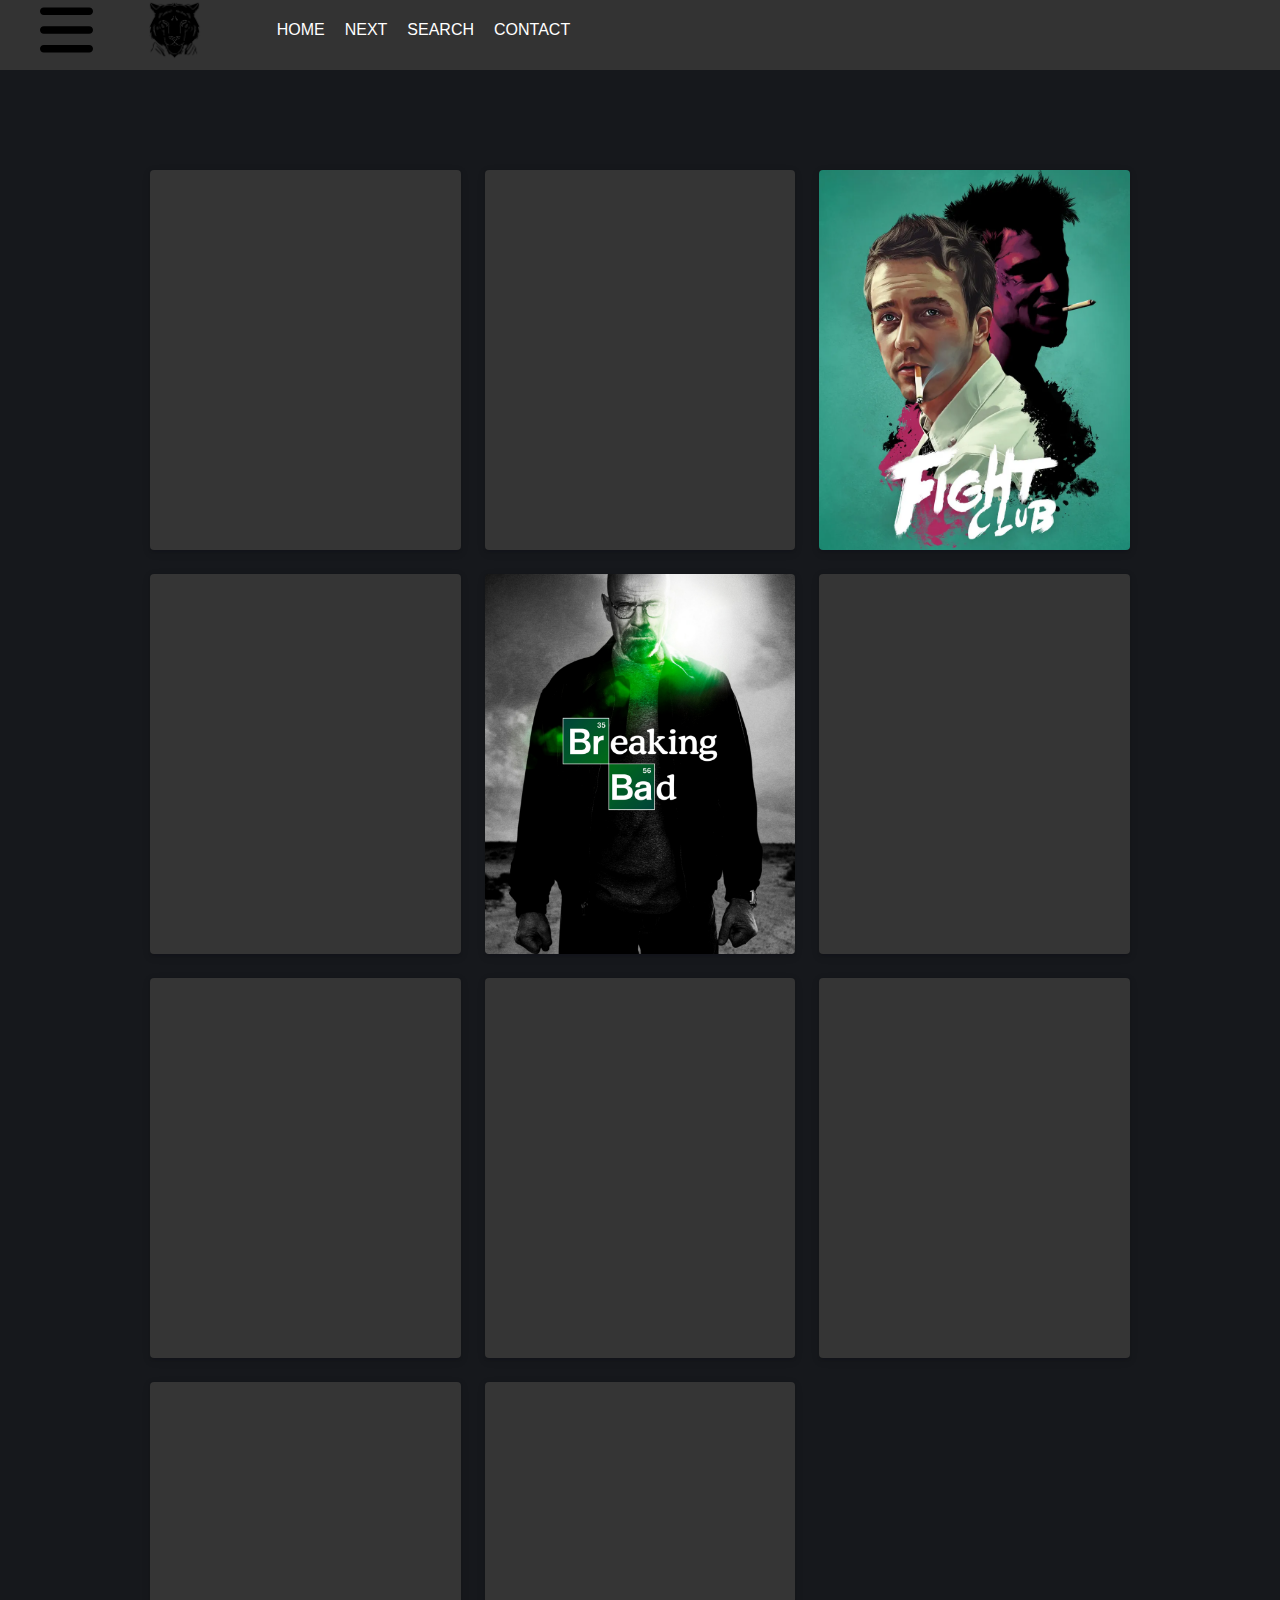
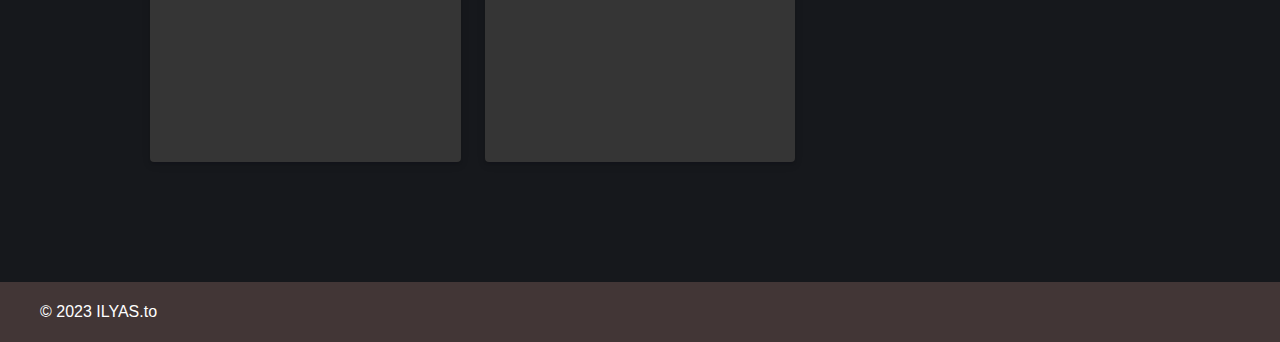
<file: index.html>
<!DOCTYPE html>
<html>
    <head>
        <meta charset="UFT-8">
        <meta name="viewport" content="width=device-width, initial-scale=1.0">
        <title>ILYAS</title>
        <link rel="icon" type="image/x-icon" href="img/tiger.png">
        <link rel="stylesheet" href="rest.css">
        <link rel="stylesheet" href="style.css">
        <link rel="stylesheet" href="base.css">
        <link rel="stylesheet" href="grid.css">
    </head>
    <body>
            
            <section class="header-main">
                
                <div class="header-main-logo">
                    <img src="img/bars-solid.svg" alt="side-bar" class="bars">
                    <img src="img/tiger.png" style="padding : 0 50px;">
                </div>     
                
                <nav class="header-main-nav">             
                    <ul>
                        <li><a href="index.html"> HOME </a></li>
                        <li><a href="#"> NEXT </a></li>
                        <li><a href="#"> SEARCH </a></li>
                        <li><a href="#"> CONTACT </a></li>
                    </ul>
                </nav>
                
            </section>
            

            <nav class="side-bar">
                <span class="close">X</span>
                <a href="#">Home</a>
                <a href="#">About</a>
                <a href="#">Services</a>
                <a href="#">Contact</a>
            </nav>
           
                <!--<button> click here </button> -->

            <section class="basic-grid">
                            
                <a href="https://www.backloggd.com/" target="_blank" class="card" style="background-image: url(https://images.igdb.com/igdb/image/upload/t_cover_big/co1vcf.jpg);" ></a>
                <a href="https://mangadex.org/chapter/a0172670-b720-4575-a8e0-d086de34d1a8/1" target="_blank" class="card" style="background-image: url(https://s4.anilist.co/file/anilistcdn/media/manga/cover/large/bx30656-dNNIEyEIF66b.png);"></a>
                <a href="https://movie-web.app/search/movie" target="_blank" class="card" style="background-image: url(img/fc.webp);"></a>
                <a href="https://aniwave.to/watch/jujutsu-kaisen-2nd-season.ll3x3/ep-2" target="_blank" class="card" style="background-image: url(https://s4.anilist.co/file/anilistcdn/media/anime/cover/large/bx140439-qpBzXkvVqSx3.jpg);"></a>
                <a href="https://movie-web.app/search/series" target="_blank" class="card" style="background-image: url(img/bb.jpg);"></a>    
                <a href="https://www.youtube.com/feed/subscriptions" target="_blank" class="card" style="background-image: url(https://upload.wikimedia.org/wikipedia/en/0/0c/Witcher_3_cover_art.jpg);"></a>         
                <a href="https://mangafire.to/" target="_blank" class="card" style="background-image: url(https://s4.anilist.co/file/anilistcdn/media/manga/cover/large/bx30002-7EzO7o21jzeF.jpg);"></a>
                <a href="https://yts.mx/" target="_blank" class="card" style="background-image: url(https://m.media-amazon.com/images/M/MV5BNjJlYmNkZGItM2NhYy00MjlmLTk5NmQtNjg1NmM2ODU4OTMwXkEyXkFqcGdeQXVyMjUzOTY1NTc@._V1_.jpg);"></a>
                <a href="https://nyaa.si/?c=1_0" target="_blank" class="card" style="background-image: url(https://s4.anilist.co/file/anilistcdn/media/anime/cover/large/bx108465-B9S9zC68eS5j.jpg);"></a>
                <a href="https://www.youtube.com/feed/subscriptions" target="_blank" class="card" style="background-image: url(https://images.pexels.com/photos/2295744/pexels-photo-2295744.jpeg?auto=compress&cs=tinysrgb&w=1260&h=750&dpr=1);"></a>
                <a href="#" target="_blank" class="card" style="background-image: url(http://static.bunnycdn.ru/i/cache/images/8/8e/8e24a78b5e2b099faa8324a207107ee7.jpg);"></a>
                
            </section>
            
                
            
            <section class="about">
                <div class="co">&copy; 2023 ILYAS.to</div>               

            </section>
            
            
        <script src="app.js" type="text/javascript"></script>


    </body>
</html>
</file>
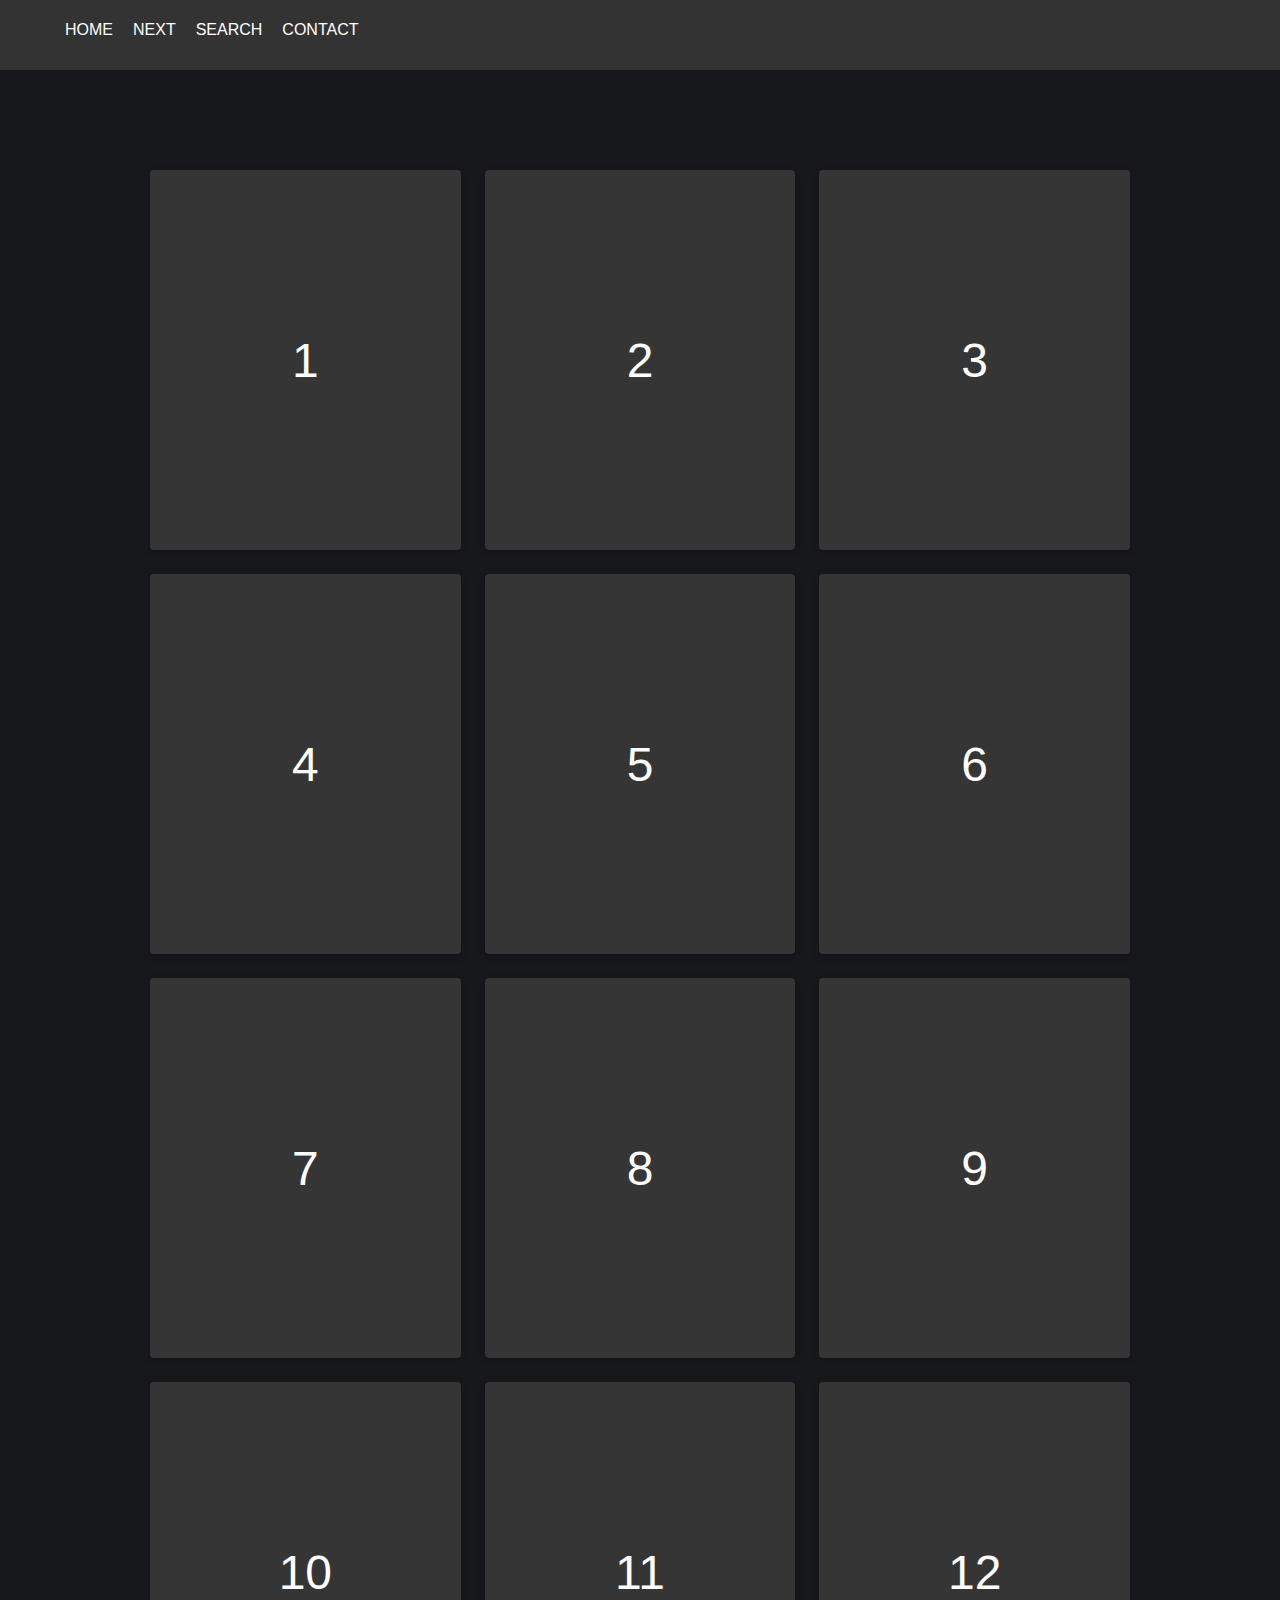
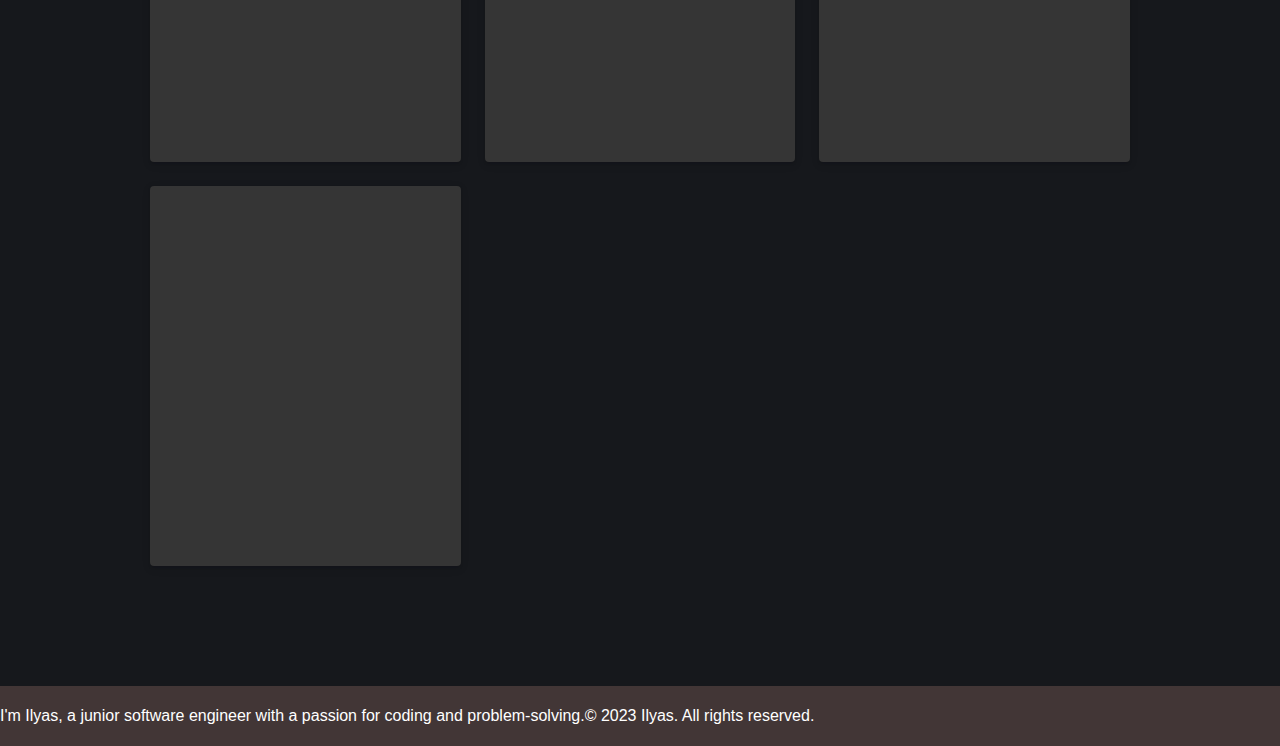
<file: anime.html>
<!DOCTYPE html>
<html lang="en">
<head>
    <meta charset="UTF-8">
    <meta name="viewport" content="width=device-width, initial-scale=1.0">
    <title>Ilyas' Personal Webpage</title>
    <link rel="stylesheet" href="rest.css">
    <link rel="stylesheet" href="style.css">
    <link rel="stylesheet" href="base.css">
    <link rel="stylesheet" href="grid.css">
</head>
<body>
    

    <div class="header-main"> 
            
                
        <div class="header-main-logo">
            
        </div>
        <div class="btn-toggle-nav"></div>
        <nav class="header-main-nav">
            <ul>
                <li><a href="index.html"> HOME </a></li>
                <li><a href="#"> NEXT </a></li>
                <li><a href="#"> SEARCH </a></li>
                <li><a href="#"> CONTACT </a></li>
            </ul>
        
        </nav>
    </div>

        
    <section class="basic-grid">
        <div class="card" style="background-image:url('https://images.unsplash.com/photo-1558981359-219d6364c9c8?ixlib=rb-1.2.1&ixid=eyJhcHBfaWQiOjEyMDd9&auto=format&fit=crop&w=2100&q=80')">1</div>
        <div class="card" style="background-image:url(https://s4.anilist.co/file/anilistcdn/media/anime/cover/large/bx108465-B9S9zC68eS5j.jpg);">2</div>
        <div class="card">3</div>
        <div class="card">4</div>
        <div class="card">5</div>
        <div class="card">6</div>
        <div class="card">7</div>
        <div class="card">8</div>
        <div class="card">9</div>
        <div class="card">10</div>
        <div class="card">11</div>
        <div class="card">12</div>
        <a href="#" target="_blank" class="card" style="background-image: url(https://s4.anilist.co/file/anilistcdn/media/manga/cover/large/bx30656-dNNIEyEIF66b.png);"></a>


    </section>




    <footer class="about">
        
        <p>I'm Ilyas, a junior software engineer with a passion for coding and problem-solving.</p>
        <p>&copy; 2023 Ilyas. All rights reserved.</p>
    </footer>
</body>
</html>
</file>
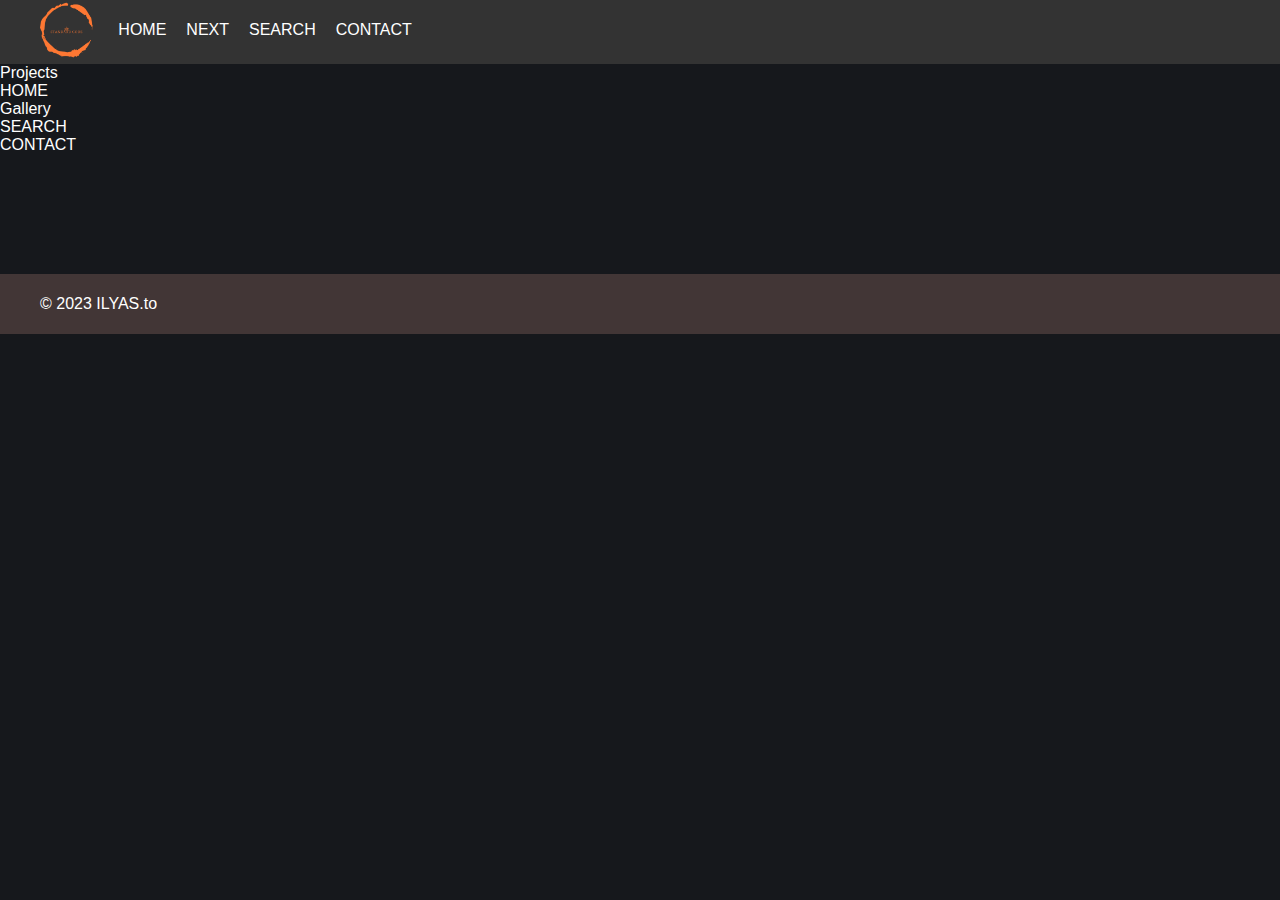
<file: manga.html>
<!DOCTYPE html>
<html>
    <head>
        <meta charset="UFT-8">
        <meta name="viewport" content="width=device-width, initial-scale=1.0">
        <title>Manga</title>
        <link rel="icon" type="image/x-icon" href="/img/tiger.png">
        <link rel="stylesheet" href="rest.css">
        <link rel="stylesheet" href="style.css">
    </head>
    <body>
           <!-- 
        <section class="header-main">
                
            <div class="header-main-logo">
                <img src="/img/logo-no-background.png">
            </div>
                <div></div>
        </section>
        -->
        <div class="header-main-nav"> 
                 
                <div class="header-main-logo">
                    <img src="/img/logo-no-background.png">
                </div>
                <div class="btn-toggle-nav"></div>
                
                <ul>
                    <li><a href="index.html"> HOME </a></li>
                    <li><a href="index.html"> NEXT </a></li>
                    <li><a href="index.html"> SEARCH </a></li>
                    <li><a href="#"> CONTACT </a></li>
                </ul>
            <nav>
            </nav>
        </div>
            <aside class="nav-sidebar">
                <ul>
                    <li><span>Projects</span></li>
                    <li><a href="#"> HOME </a></li>
                    <li><a href="#"> Gallery </a></li>
                    <li><a href="#"> SEARCH </a></li>
                    <li><a href="#"> CONTACT </a></li>
                </ul>
            </aside>
            
             <!--<button> click here </button> -->
 
            <section class="index-category">
                            
                <a href="https://mangadex.org/chapter/a0172670-b720-4575-a8e0-d086de34d1a8/1" target="_blank" class="box-manga"></a>
                <a href="https://mangafire.to/" target="_blank" class="box-manga"></a>
                <a href=""></a>
                <a href=""></a>
            </section>
                
            <!-- about section-->

            <section class="about">
                <div class="co">&copy; 2023 ILYAS.to</div>               

            </section>
            
            
            
        <script src = "app.js"> </script>

    </body>
</html>
</file>
<file: style.css>
body {
    font-family: Arial, sans-serif;
    background-color: #16181c;
    color: #fff;
    
}


a{
    cursor: pointer;
}

.header-main{
    /*width: 100dvw;*/
    min-height: 70px;
    display: flex;
    flex-wrap: wrap;
    background-color: #333;
    z-index: 1000;
    
}

.header-main-logo{
    
    padding: 0 0 0 40px;
    
    
}

.header-main-logo img{
    height: 60px;
}

.header-main-nav{
    background-color: #333;
    display: flex;
    flex-wrap: wrap;
    z-index: 1000;

}

.header-main-nav ul{
    display: flex;
    flex-wrap: wrap;
    padding-left: 15px;
    list-style: none;
}

.header-main-nav ul li{
    line-height: 60px;
}
   
.header-main-nav ul li a{
    display: block;
    height: 100%;
    padding: 0 10px;
    text-transform: uppercase;
    
}

.about{
    width: 100%;
    height: 60px;
    background-color: #423636;
    color:#fff;
    display: flex;
    align-items: center;
    justify-self: center;
    margin: 120px 0 0 0;
}

.co{
    padding: 0 0 0 40px ;
}

html::-webkit-scrollbar {
    width: 0.5vw;
    
  }

  html::-webkit-scrollbar-thumb {
    background-color: #7775;
    border-radius: 5px;
  }

  html::-webkit-scrollbar-thumb:hover {
    background-color: #777;
  }

 
  html::-webkit-scrollbar-track {
    background-color: #5555;
  }

  /*              */
.side-bar{
  position: fixed;
  z-index: 99999;
  left: 0;
  top: 0;
  width: 30%;
  height: 90%;
  background-color: #333;
  display: flex;
  flex-direction: column;
  justify-content: center;
  transition: 0.5s;
  transform: translateX(-200%);
  min-width: 0;
}


#open{
    transform: translateX(0);
}
.side-bar .close{
    
    position: fixed;
    top: 20px;
    right: 20px;
    color: white;
    border: 2px solid white;
    width: 50px;
    height: 50px;
    display: flex;
    justify-content: center;
    align-items: center;
    font-size: 30px;
    border-radius: 50%;
    transition: 0.5s;
    cursor: pointer;
      
}

.side-bar .close:hover {
    color: indianred;
    border-color: indianred;
}

.side-bar a{
    color: #eee;
  text-decoration: none;
  font-size: 35px;
  display: flex;
  justify-content: center;
  align-items: center;
  flex-basis: 80px;
  transition: 0.5s;
}
.side-bar a:hover{
    background-color: rgb(0 0 0 / 50%);
}

.bars:hover{
  opacity:0.5;
  cursor: pointer;
}
</file>
<file: base.css>
.card {
    display: flex;
    flex-direction: column;
    justify-content: center;
    align-items: center;
    background: #353535;
    font-size: 3rem;
    color: #fff;
    box-shadow: rgba(3, 8, 20, 0.1) 0px 0.15rem 0.5rem, rgba(2, 8, 20, 0.1) 0px 0.075rem 0.175rem;
    height: 100%;
    width: 100%;
    border-radius: 4px;
    transition: all 500ms;
    overflow: hidden;

    background-size: cover;
    background-position: center;
    background-repeat: no-repeat;
 }
  
.card:hover {
    box-shadow: rgba(2, 8, 20, 0.1) 0px 0.35em 1.175em, rgba(2, 8, 20, 0.08) 0px 0.175em 0.5em;
    transform: translateY(-3px) scale(1.1);
 }
</file>
<file: grid.css>
.basic-grid{
    display: grid;
    gap: 1.5rem;
    grid-template-columns: repeat(auto-fill, minmax(240px, 1fr));
    grid-auto-rows: 380px;
    margin: 100px 150px;
    align-items: center;
    justify-content: center;

}
</file>
<file: rest.css>
/*** The new CSS Reset - version 1.2.0 (last updated 23.7.2021) ***/

/* Remove all the styles of the "User-Agent-Stylesheet", except for the 'display' property */
*:where(:not(iframe, canvas, img, svg, video):not(svg *)) {
    all: unset;
    display: revert;
  }
  
  /* Preferred box-sizing value */
  *,
  *::before,
  *::after {
    box-sizing: border-box;
  }
  
  /*
    Remove list styles (bullets/numbers)
    in case you use it with normalize.css
  */
  ol, ul {
    list-style: none;
  }
  
  /* For images to not be able to exceed their container */
  img {
    max-width: 100%;
  }
  
  /* Removes spacing between cells in tables */
  table {
    border-collapse: collapse;
  }
  
  /* Revert the 'white-space' property for textarea elements on Safari */
  textarea {
    white-space: revert;
  }
</file>
